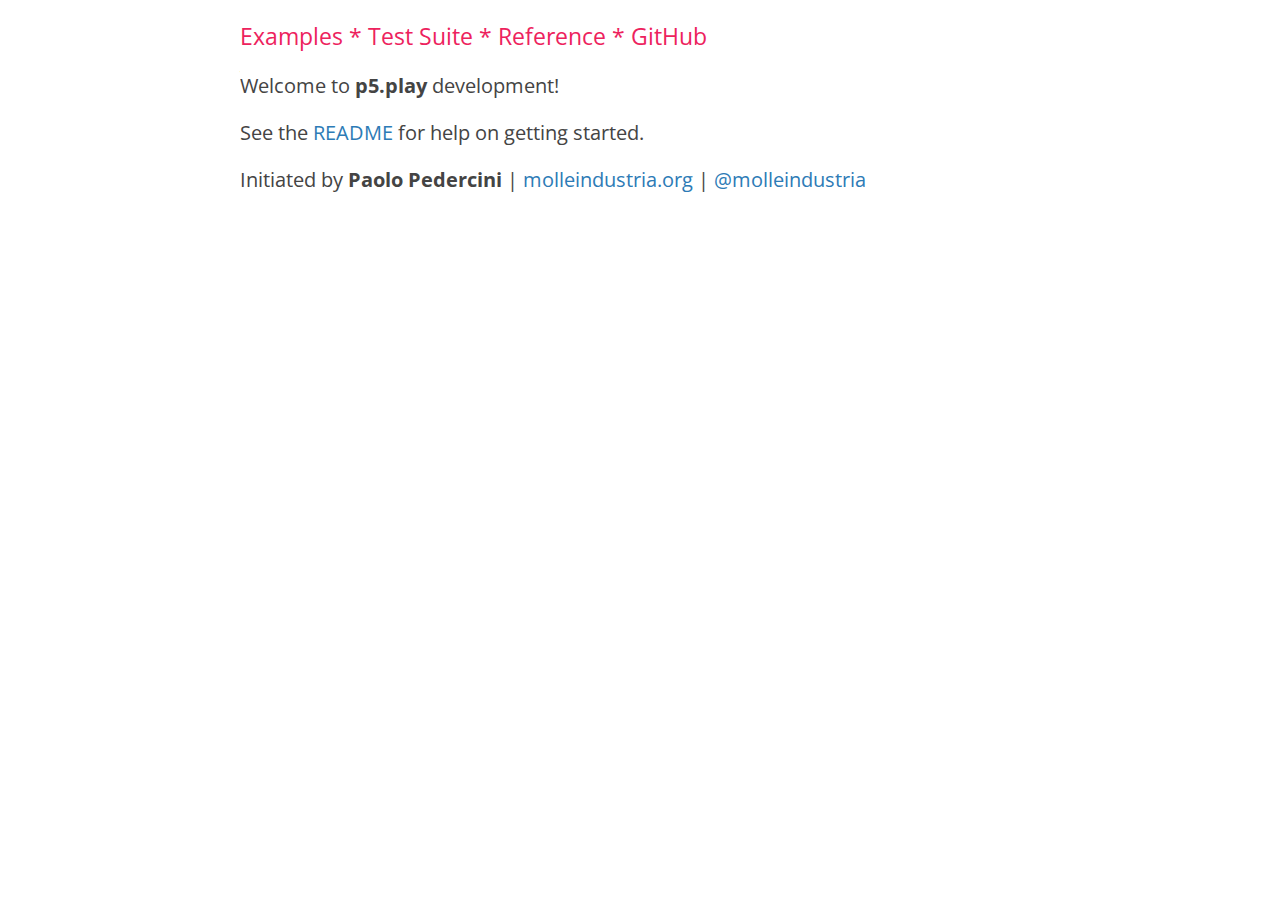
<file: res/js/p5.play-master/index.html>
<!DOCTYPE html>
<meta charset="utf-8">
<meta name="viewport" content="width=device-width, initial-scale=1">
<style>
body {
  max-width: 800px;
  margin: 0 auto;
  padding: 20px;
  font-family: 'Open Sans', sans-serif;
  font-size:20px;
  color: #444;
}

a:link, a:visited {
  color: #2D7BB6;
  text-decoration: none;
}

a:active, a:hover, #reference a:hover {
  color:#ED225D;
  text-decoration: none;
  padding-bottom: 0.11em;
  border-bottom: 0.11em dashed;
  border-bottom-color: #ED225D;
  transition: border-bottom 30ms linear;
}

#navMenu, #navMenu a {
  font-size:23px; 
  color: #ED225D;
}
</style>
<link href="http://fonts.googleapis.com/css?family=Open+Sans:400,600" rel="stylesheet">
<title>Welcome to p5.play development!</title>
<div id="navMenu">
  <a href="examples/">Examples</a>
  *
  <a href="test/">Test Suite</a>
  *
  <a href="docs/">Reference</a>
  *
  <a href="https://github.com/molleindustria/p5.play/">GitHub</a>
</div>  
<p>Welcome to <strong>p5.play</strong> development!</p>
<p>See the <a href="https://github.com/molleindustria/p5.play/#readme">README</a> for help on getting started.</p>
<p>
  Initiated by <strong>Paolo Pedercini</strong> | 
  <a href="http://molleindustria.org/">molleindustria.org</a> |
  <a href="https://twitter.com/molleindustria">@molleindustria</a>
</p>
</file>
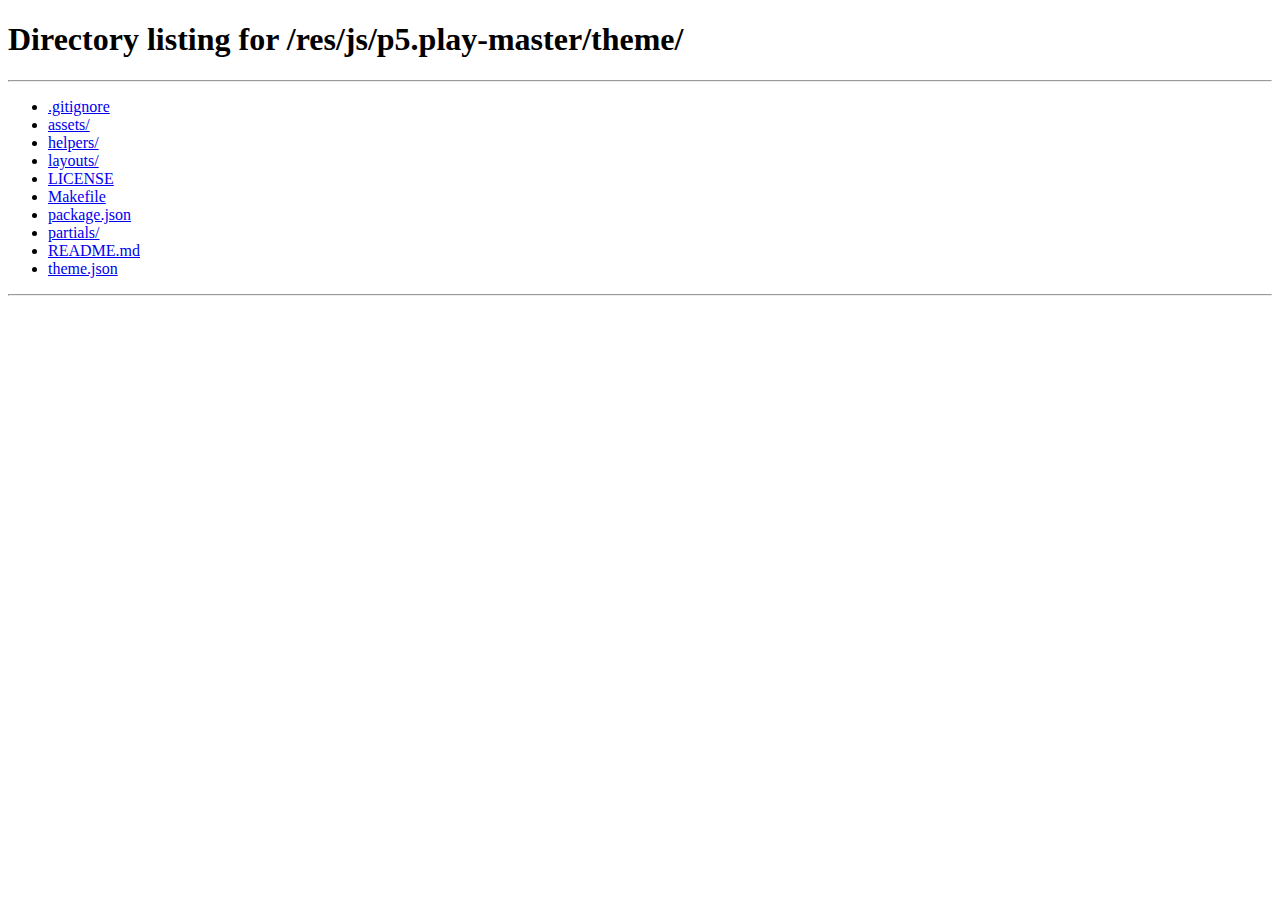
<file: res/js/p5.play-master/theme/assets/index.html>
<!doctype html>
<html>
    <head>
        <title>Redirector</title>
        <meta http-equiv="refresh" content="0;url=../">
    </head>
    <body>
        <a href="../">Click here to redirect</a>
    </body>
</html>
</file>
